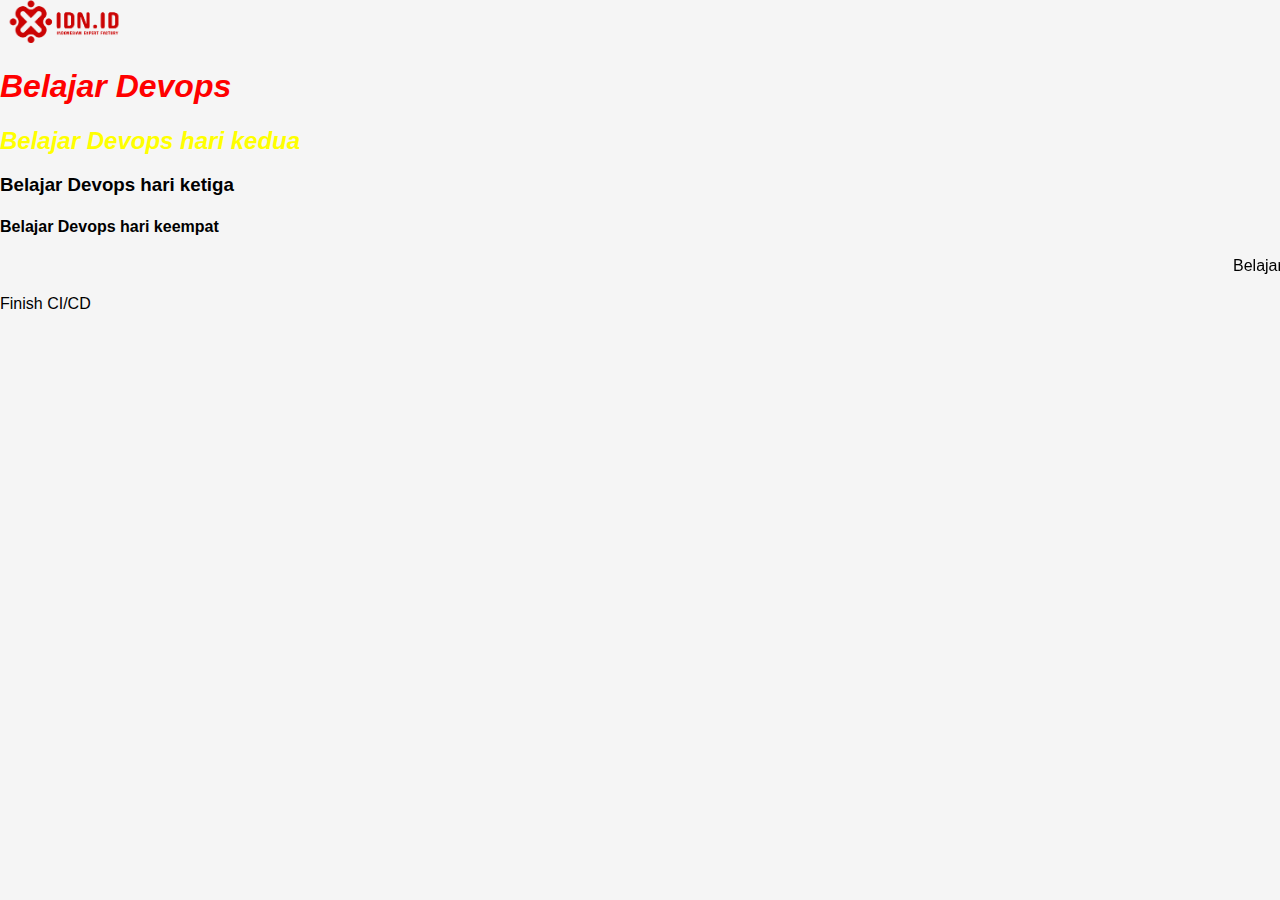
<file: apps/public/index.html>
<!DOCTYPE html>
<html lang="en">
<head>
    <meta charset="UTF-8">
    <meta http-equiv="X-UA-Compatible" content="IE=edge">
    <meta name="viewport" content="width=device-width, initial-scale=1.0">
    <title>Training DevOps</title>
    <link rel="stylesheet" href="stylesheet/style.css">
</head>
<body>
    <img class="logo" src="./images/idn-logo.png" alt="idn-logo">
     <h1>Belajar Devops</h1>
     <h2>Belajar Devops hari kedua</h2>
     <h3>Belajar Devops hari ketiga</h3>
     <h4>Belajar Devops hari keempat</h4>
     <p><marquee>Belajar Jenkins CI/CD</marquee></p>
     <p>Finish CI/CD</p>
</body>
</html>
</file>
<file: apps/public/stylesheet/style.css>
body {
    font-family: Arial, Helvetica, sans-serif;
    margin: auto;
    background-color:whitesmoke;
}

.logo {
    width: 10%;
}

h1{
    color: red;
    font-style: italic;
}

h2 {
    color: yellow;
    font-style: italic;
}
</file>
